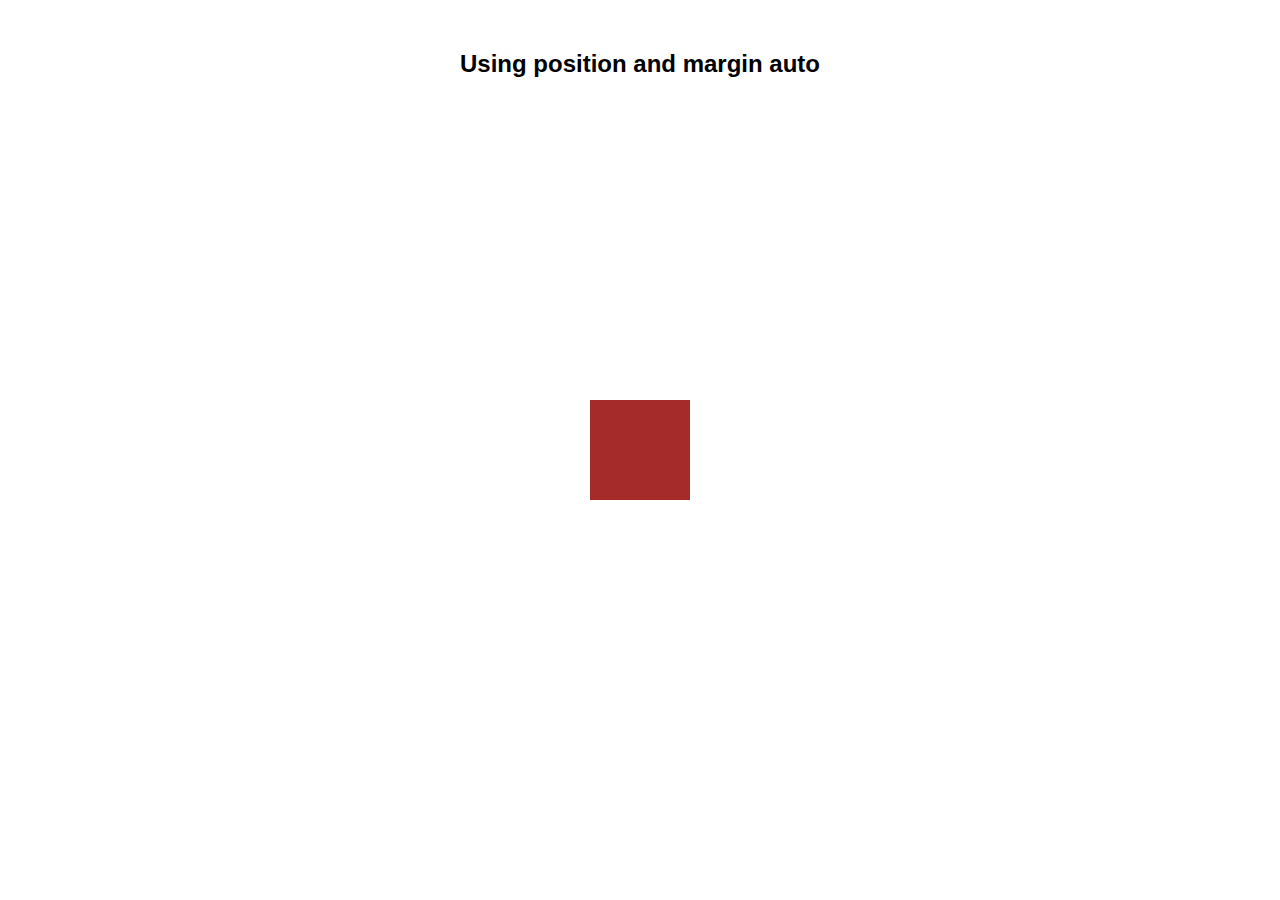
<file: centering-div/fifth-method/index.html>
<!DOCTYPE html>
<html lang="en">
  <head>
    <meta charset="UTF-8" />
    <meta name="viewport" content="width=device-width, initial-scale=1.0" />
    <meta name="keywords" content="center div css html font-end" />
    <meta name="description" content="5 different ways to center a div" />
    <title>Centering Div</title>
    <link rel="stylesheet" href="css/master.css" />
  </head>
  <body>
    <h2>Using position and margin auto</h2>
    <div class="centered-div"></div>
  </body>
</html>
</file>
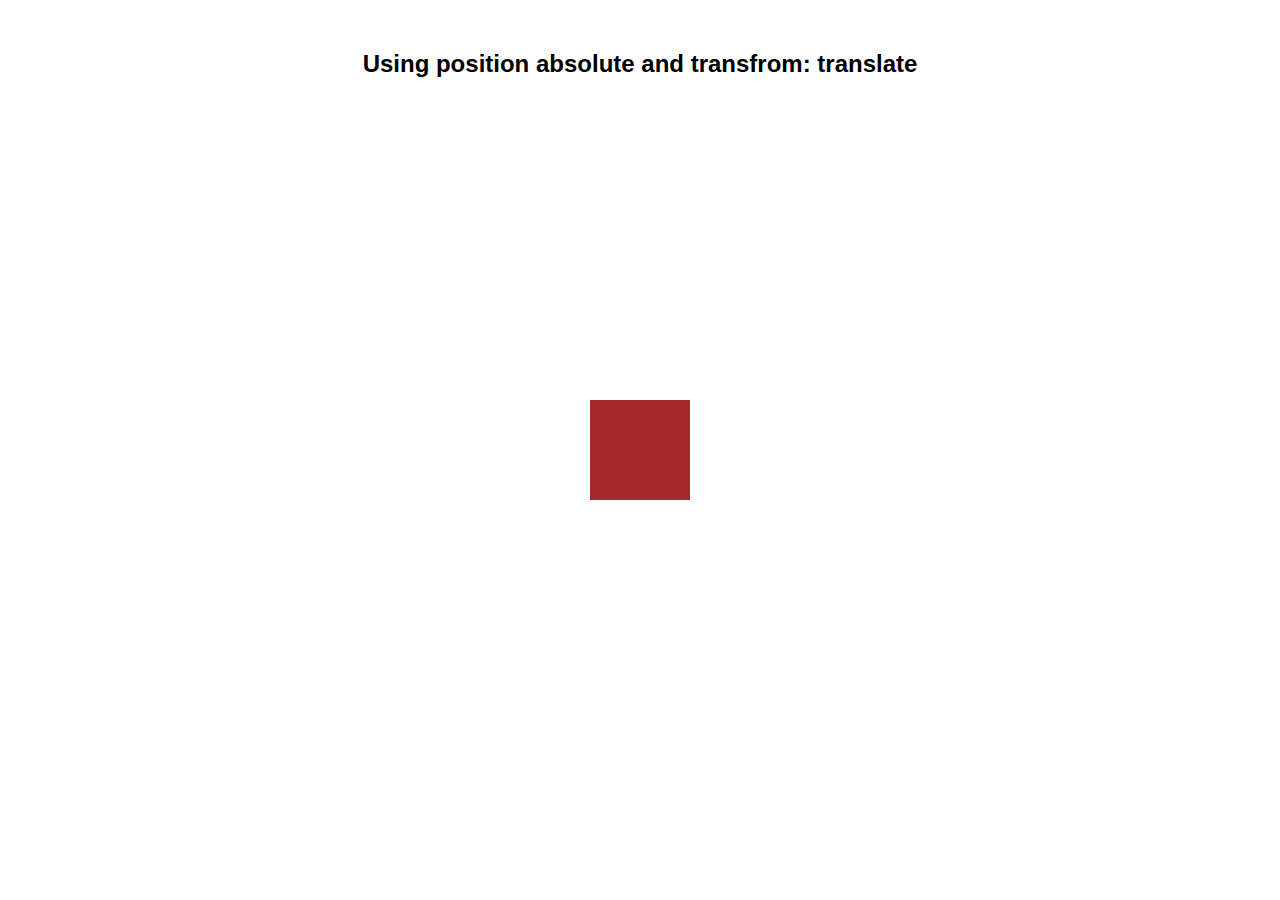
<file: centering-div/first-method/index.html>
<!DOCTYPE html>
<html lang="en">
  <head>
    <meta charset="UTF-8" />
    <meta name="viewport" content="width=device-width, initial-scale=1.0" />
    <meta name="keywords" content="center div css html font-end" />
    <meta name="description" content="5 different ways to center a div" />
    <title>Centering Div</title>
    <link rel="stylesheet" href="css/master.css" />
  </head>
  <body>
    <h2>Using position absolute and transfrom: translate</h2>
    <div class="centered-div"></div>
  </body>
</html>
</file>
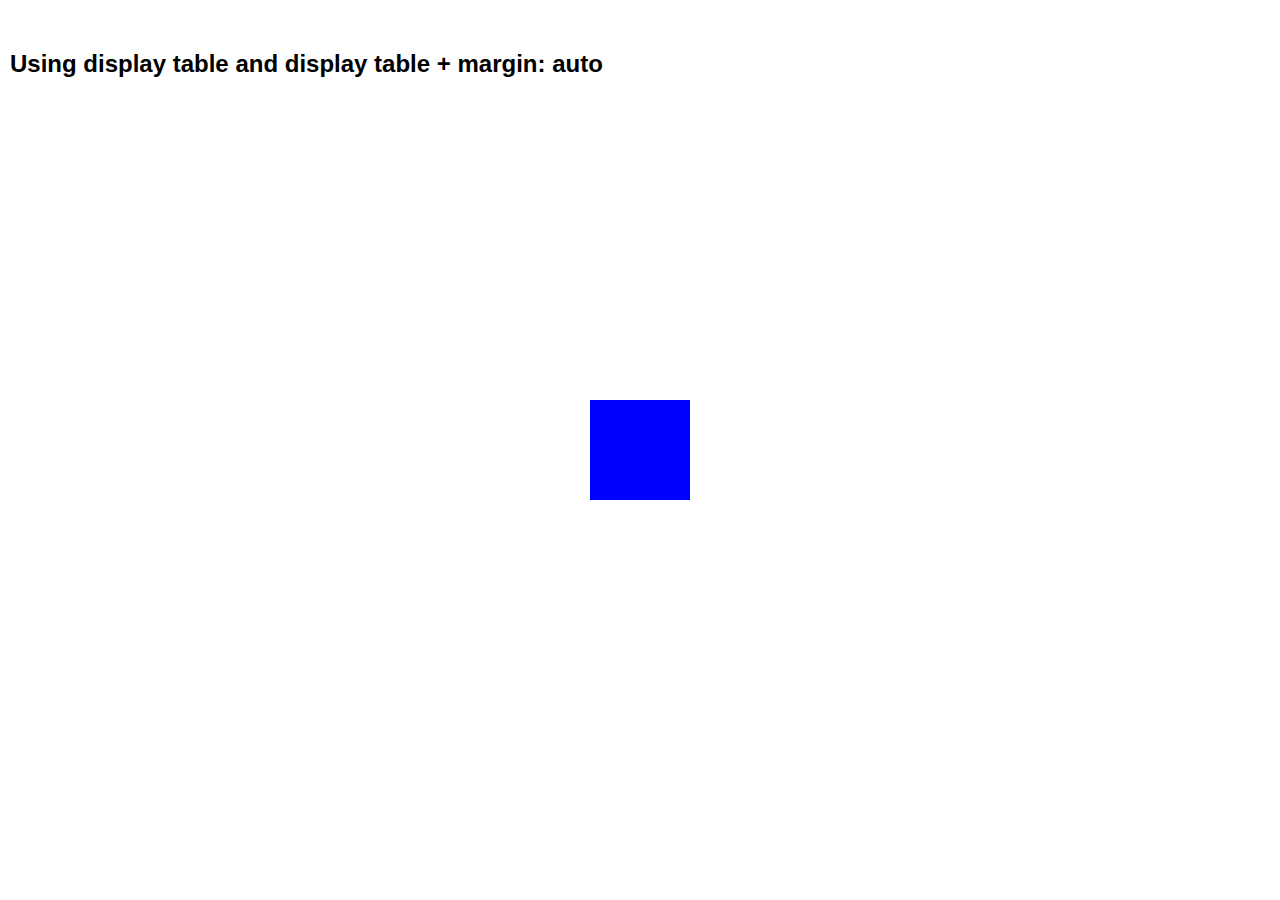
<file: centering-div/fourth-method/index.html>
<!DOCTYPE html>
<html lang="en">
  <head>
    <meta charset="UTF-8" />
    <meta name="viewport" content="width=device-width, initial-scale=1.0" />
    <meta name="keywords" content="center div css html font-end" />
    <meta name="description" content="5 different ways to center a div" />
    <title>Centering Div</title>
    <link rel="stylesheet" href="css/master.css" />
  </head>
  <body>
    <div class="container">
      <h2>Using display table and display table + margin: auto</h2>
      <div class="centered-div"><div class="content"></div></div>
    </div>
  </body>
</html>
</file>
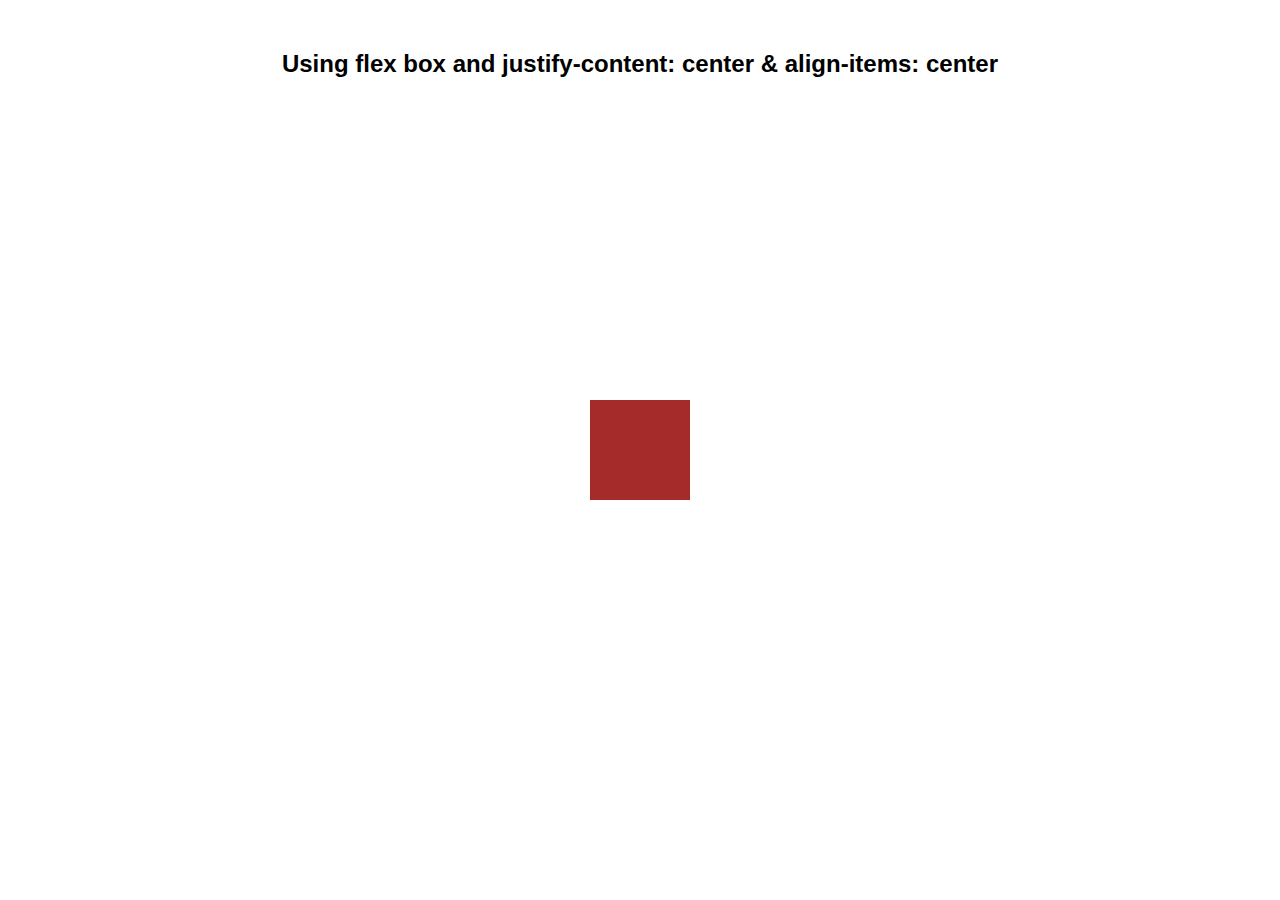
<file: centering-div/second-method/index.html>
<!DOCTYPE html>
<html lang="en">
  <head>
    <meta charset="UTF-8" />
    <meta name="viewport" content="width=device-width, initial-scale=1.0" />
    <meta name="keywords" content="center div css html font-end" />
    <meta name="description" content="5 different ways to center a div" />
    <title>Centering Div</title>
    <link rel="stylesheet" href="css/master.css" />
  </head>
  <body>
    <h2>Using flex box and justify-content: center & align-items: center</h2>
    <div class="centered-div"></div>
  </body>
</html>
</file>
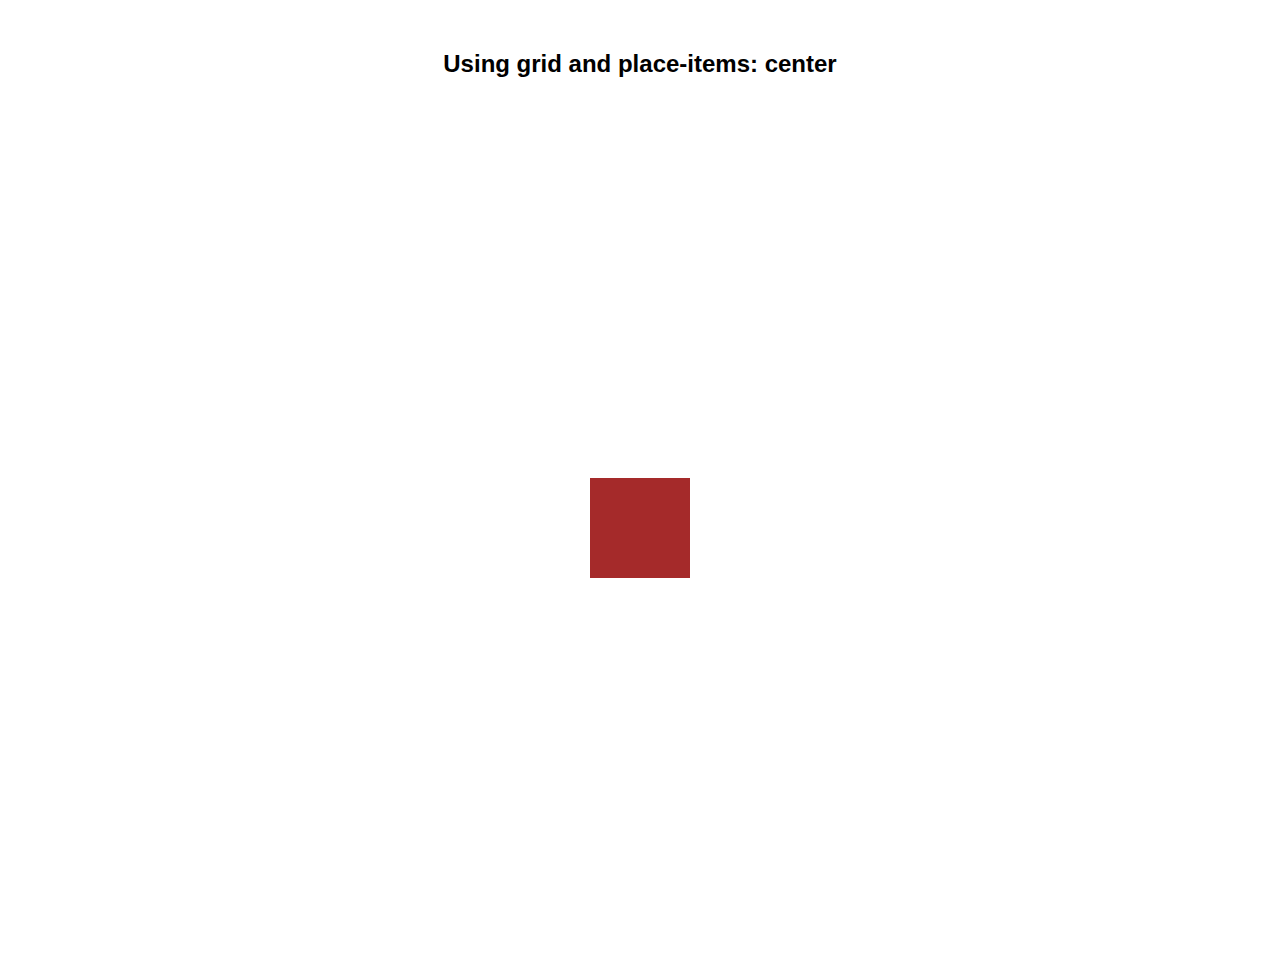
<file: centering-div/third-method/index.html>
<!DOCTYPE html>
<html lang="en">
  <head>
    <meta charset="UTF-8" />
    <meta name="viewport" content="width=device-width, initial-scale=1.0" />
    <meta name="keywords" content="center div css html font-end" />
    <meta name="description" content="5 different ways to center a div" />
    <title>Centering Div</title>
    <link rel="stylesheet" href="css/master.css" />
  </head>
  <body>
    <h2>Using grid and place-items: center</h2>
    <div class="container">
      <div class="centered-div"></div>
    </div>
  </body>
</html>
</file>
<file: centering-div/fifth-method/css/master.css>
* {
  margin: 0;
  padding: 0;
  box-sizing: border-box;
}

body {
  font-family: Arial, Helvetica, sans-serif;
}

h2 {
  text-align: center;
  margin-top: 50px;
}

.centered-div {
  margin: auto;
  height: 100px;
  width: 100px;
  position: fixed;
  top: 0;
  bottom: 0;
  left: 0;
  right: 0;
  background: brown;
}
</file>
<file: centering-div/first-method/css/master.css>
* {
  margin: 0;
  padding: 0;
  box-sizing: border-box;
}

body {
  font-family: Arial, Helvetica, sans-serif;
}

h2 {
  text-align: center;
  margin-top: 50px;
}

.centered-div {
  width: 100px;
  height: 100px;
  background-color: brown;
  position: absolute;
  top: 50%;
  left: 50%;
  transform: translate(-50%, -50%);
}
</file>
<file: centering-div/fourth-method/css/master.css>
* {
  margin: 0;
  padding: 0;
  box-sizing: border-box;
}

body {
  font-family: Arial, Helvetica, sans-serif;
}

h2 {
  margin-left: 10px;
  position: absolute;
  top: 50px;
}

.container {
  width: 100%;
  height: 100%;
  display: table;
}

.centered-div {
  display: table-cell;
  text-align: center;
  vertical-align: middle;
  width: 100%;
  height: 100vh;
}

.centered-div .content {
  width: 100px;
  height: 100px;
  background-color: blue;
  margin-inline: auto;
}
</file>
<file: centering-div/second-method/css/master.css>
* {
  margin: 0;
  padding: 0;
  box-sizing: border-box;
}

body {
  font-family: Arial, Helvetica, sans-serif;
  display: flex;
  justify-content: center;
  align-items: center;
  height: 100vh;
}

h2 {
  text-align: center;
  position: absolute;
  top: 50px;
}

.flex {
  display: flex;
  justify-content: center;
}

.centered-div {
  width: 100px;
  height: 100px;
  background-color: brown;
}
</file>
<file: centering-div/third-method/css/master.css>
* {
  margin: 0;
  padding: 0;
  box-sizing: border-box;
}

body {
  font-family: Arial, Helvetica, sans-serif;
}

h2 {
  text-align: center;
  margin-top: 50px;
}

.container {
  display: grid;
  place-items: center;
  height: 100vh;
}

.centered-div {
  width: 100px;
  height: 100px;
  background-color: brown;
}
</file>
